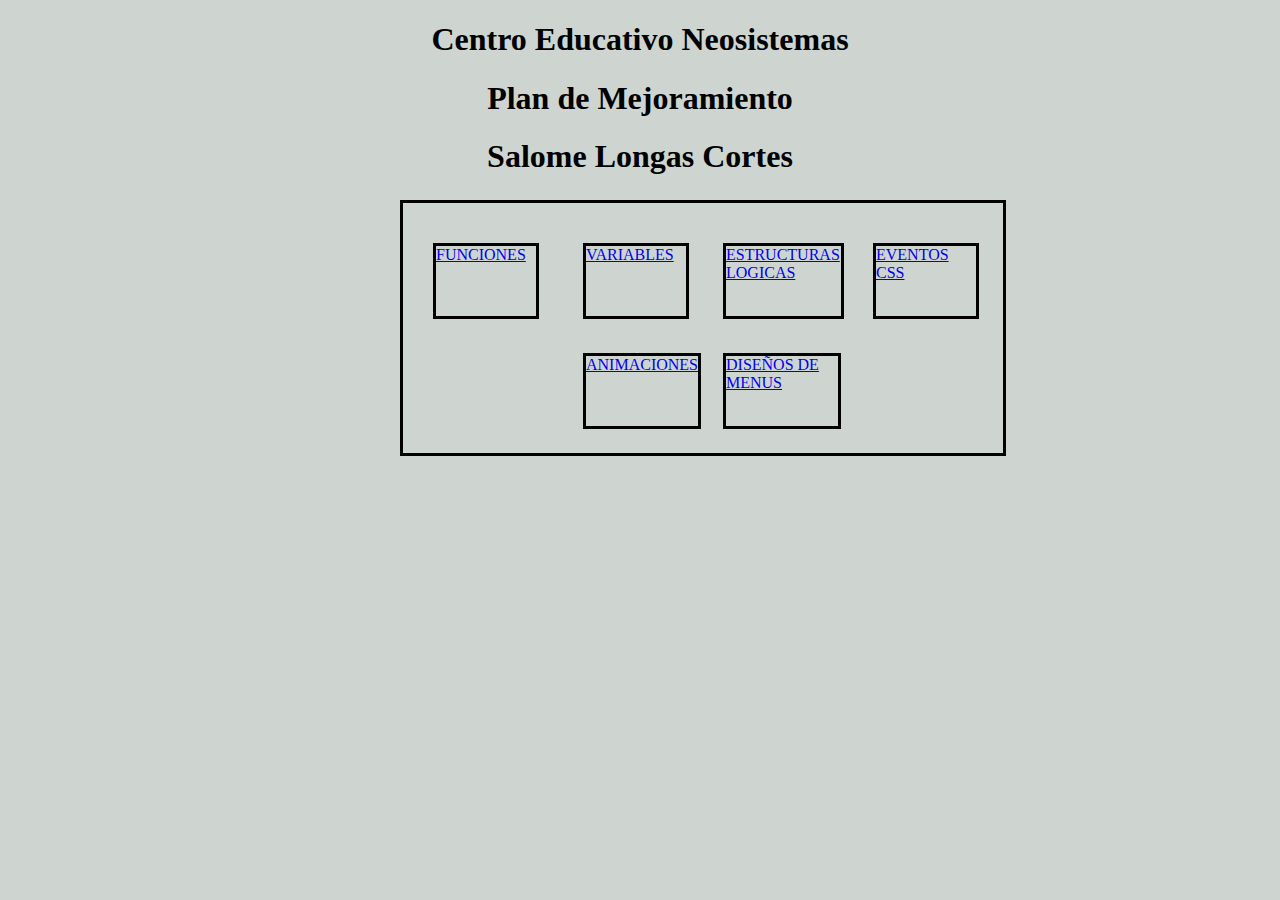
<file: RECUPERACIÓN TECNOLOGIA/index.html>
<!DOCTYPE html>
<html>
<head>
	<title>PLAN DE MEJORA</title>
	<link rel="stylesheet" type="text/css" href="esti.css">
</head>
<body> 
 <center><h1>Centro Educativo Neosistemas</h1></center>
 <center><h1>Plan de Mejoramiento</h1></center>
 <center><h1>Salome Longas Cortes</h1></center>
  <div class="p1">
  	<div class="h1"> <a href="funciones.html">FUNCIONES</a></div>
  	<div class="h2"> <a href="variables.html">VARIABLES</a></div>
  	<div class="h3"> <a href="estructura.html">ESTRUCTURAS LOGICAS</a></div>
  	<div class="h4"> <a href="evento.html">EVENTOS CSS</a></div>
  	<div class="h5"> <a href="animaciones.html">ANIMACIONES</a></div>
  	<div class="h6"> <a href="diseño.html">DISEÑOS DE MENUS</a></div>
  </div>

</body>
</html>
</file>
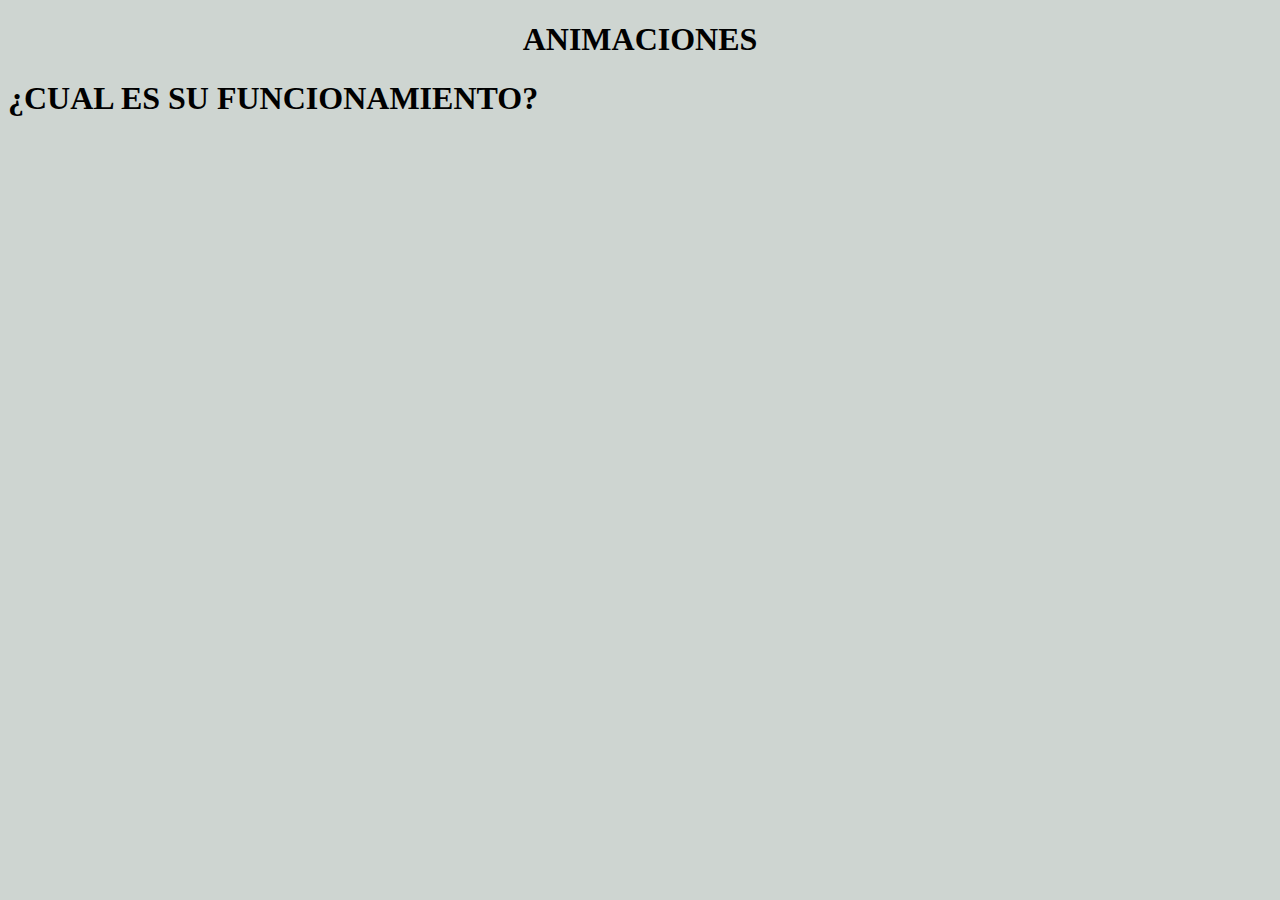
<file: RECUPERACIÓN TECNOLOGIA/animaciones.html>
<!DOCTYPE html>
<html>
<head>
	<title>ANIMACIONES</title>
	<link rel="stylesheet" type="text/css" href="esti6.css">
</head>
<body>
	<center><h1>ANIMACIONES</h1></center>
	<h1>¿CUAL ES SU FUNCIONAMIENTO?</h1>

</body>
</html>
</file>
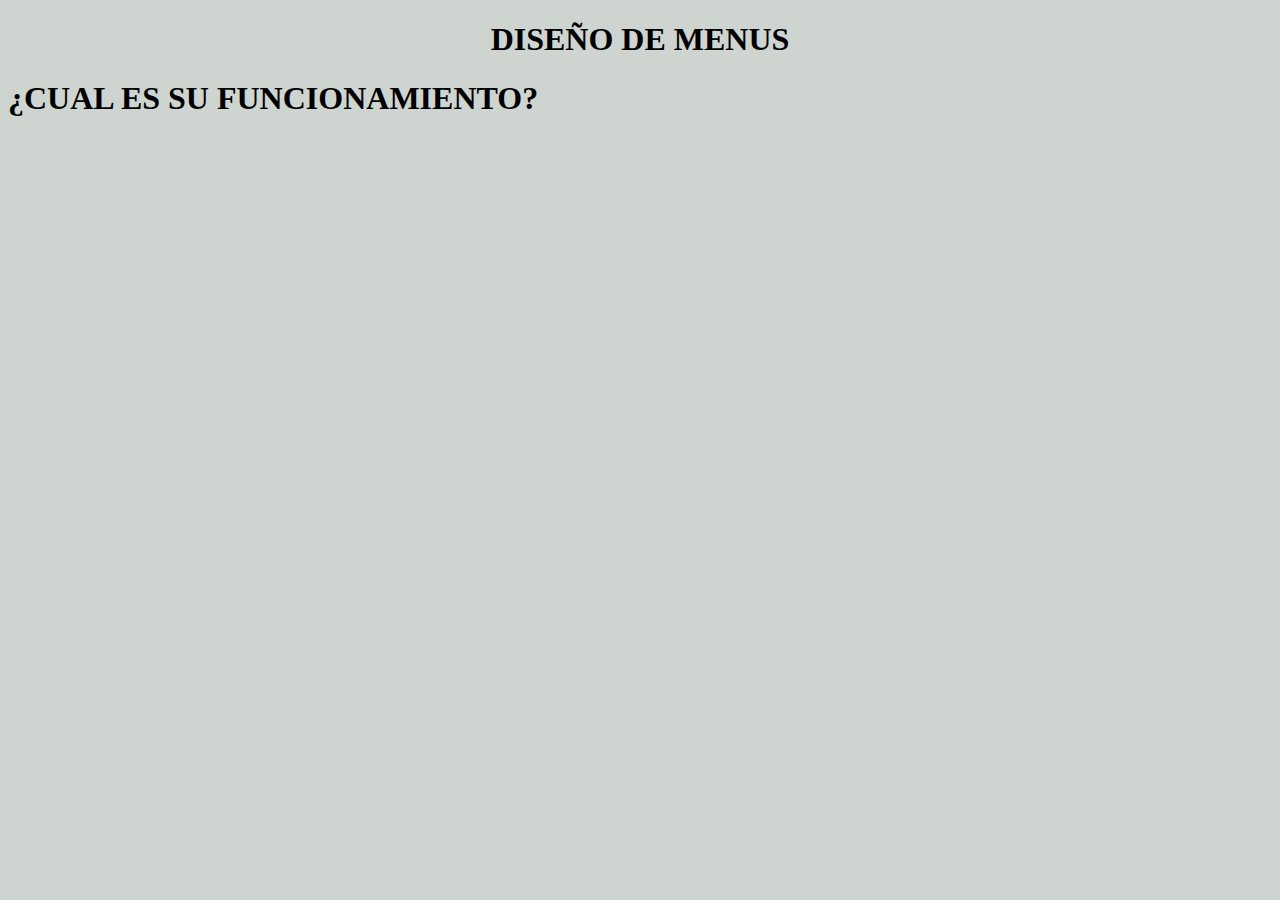
<file: RECUPERACIÓN TECNOLOGIA/diseño.html>
<!DOCTYPE html>
<html>
<head>
	<title>DISEÑO DE MENUS</title>
	<link rel="stylesheet" type="text/css" href="esti7.css">
</head>
<body>
<center><h1> DISEÑO DE MENUS</h1></center>
<h1>¿CUAL ES SU FUNCIONAMIENTO?</h1>
</body>
</html>
</file>
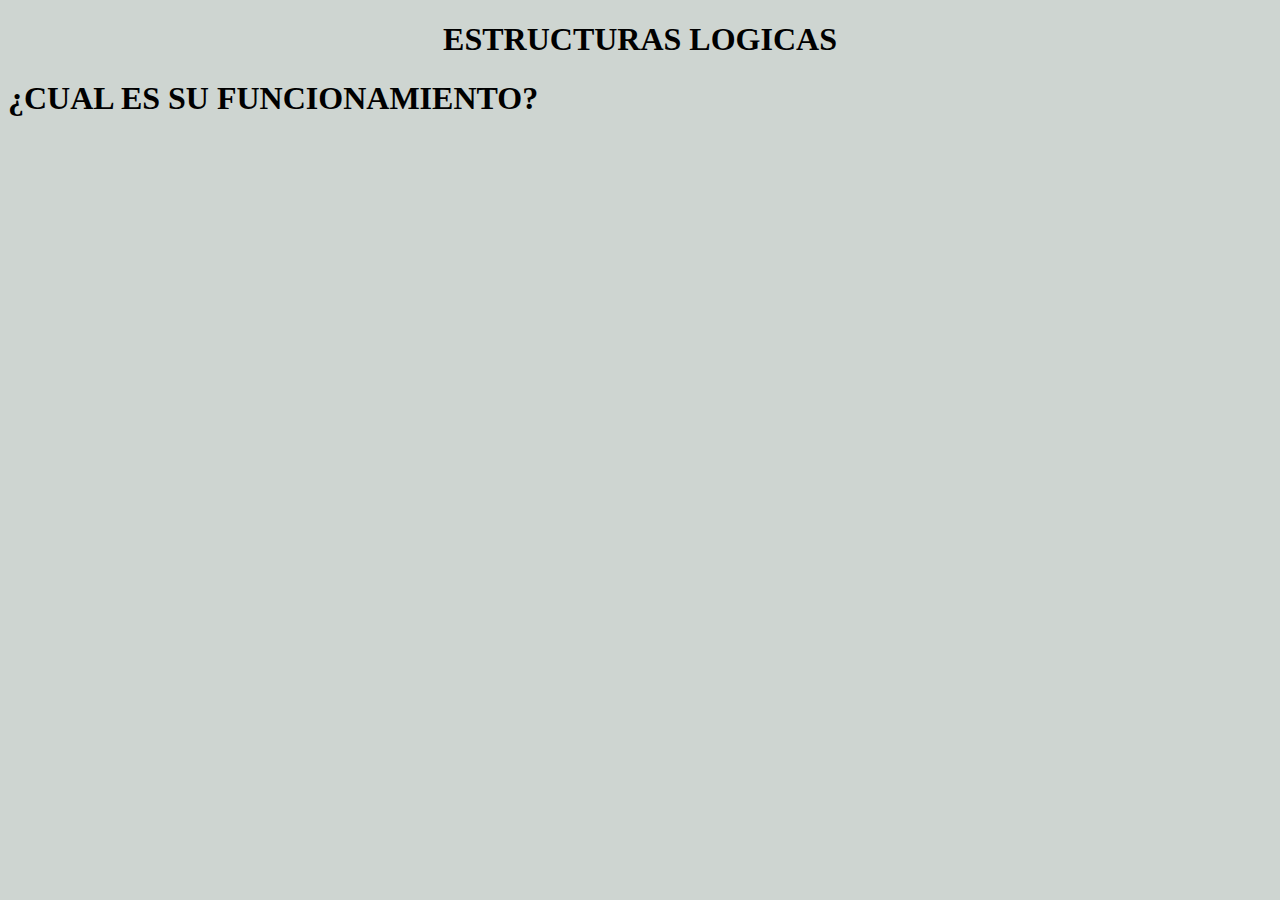
<file: RECUPERACIÓN TECNOLOGIA/estructura.html>
<!DOCTYPE html>
<html>
<head>
	<title> ESTRUCTURAS LOGICAS</title>
	<link rel="stylesheet" type="text/css" href="esti4.css">
</head>
<body>
	<center><h1> ESTRUCTURAS LOGICAS</h1></center>
	<h1>¿CUAL ES SU FUNCIONAMIENTO?</h1>

</body>
</html>
</file>
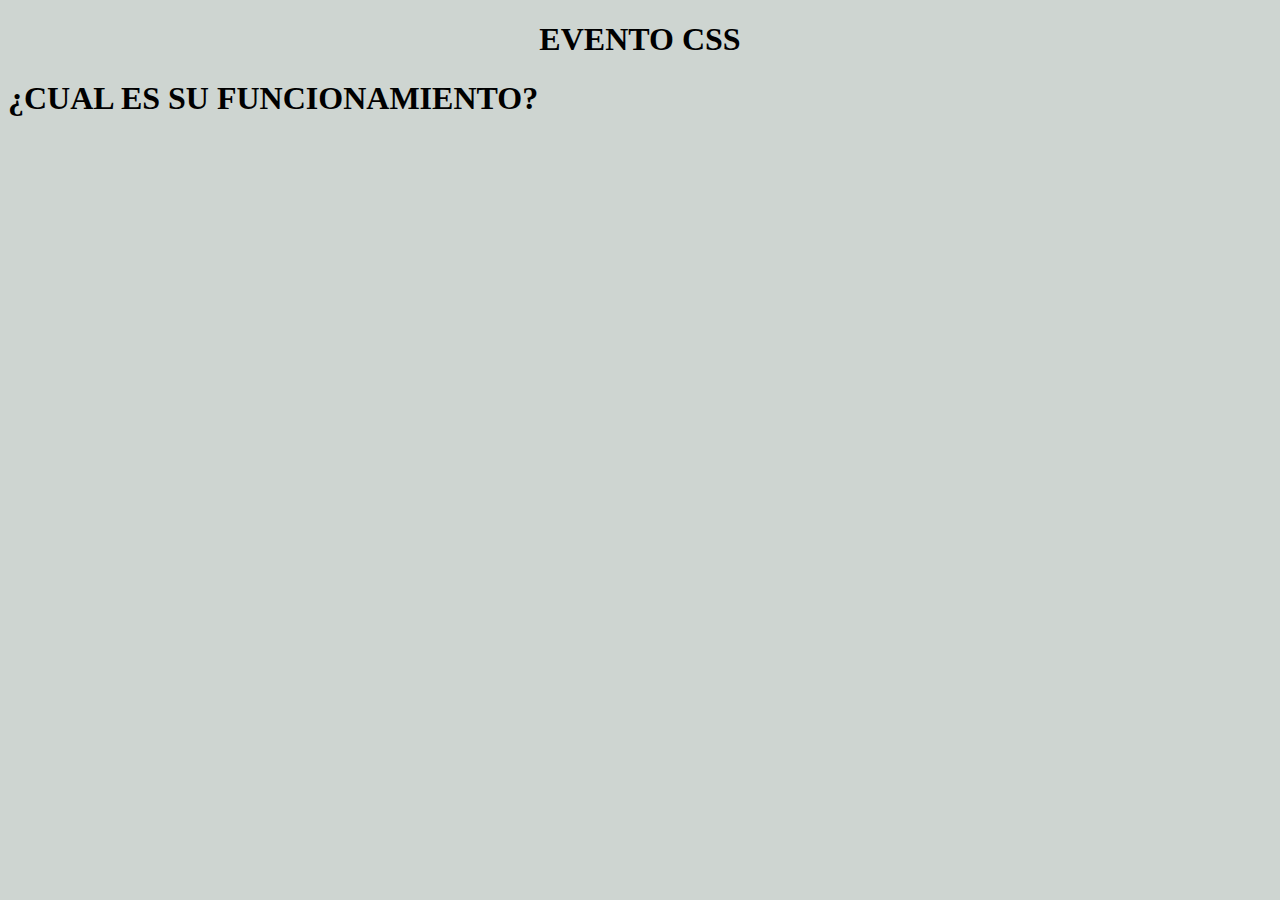
<file: RECUPERACIÓN TECNOLOGIA/evento.html>
<!DOCTYPE html>
<html>
<head>
	<title>EVENTO CSS</title>
	<link rel="stylesheet" type="text/css" href="esti5.css">
</head>
<body>
	<center><h1> EVENTO CSS</h1></center>
	<h1>¿CUAL ES SU FUNCIONAMIENTO?</h1>

</body>
</html>
</file>
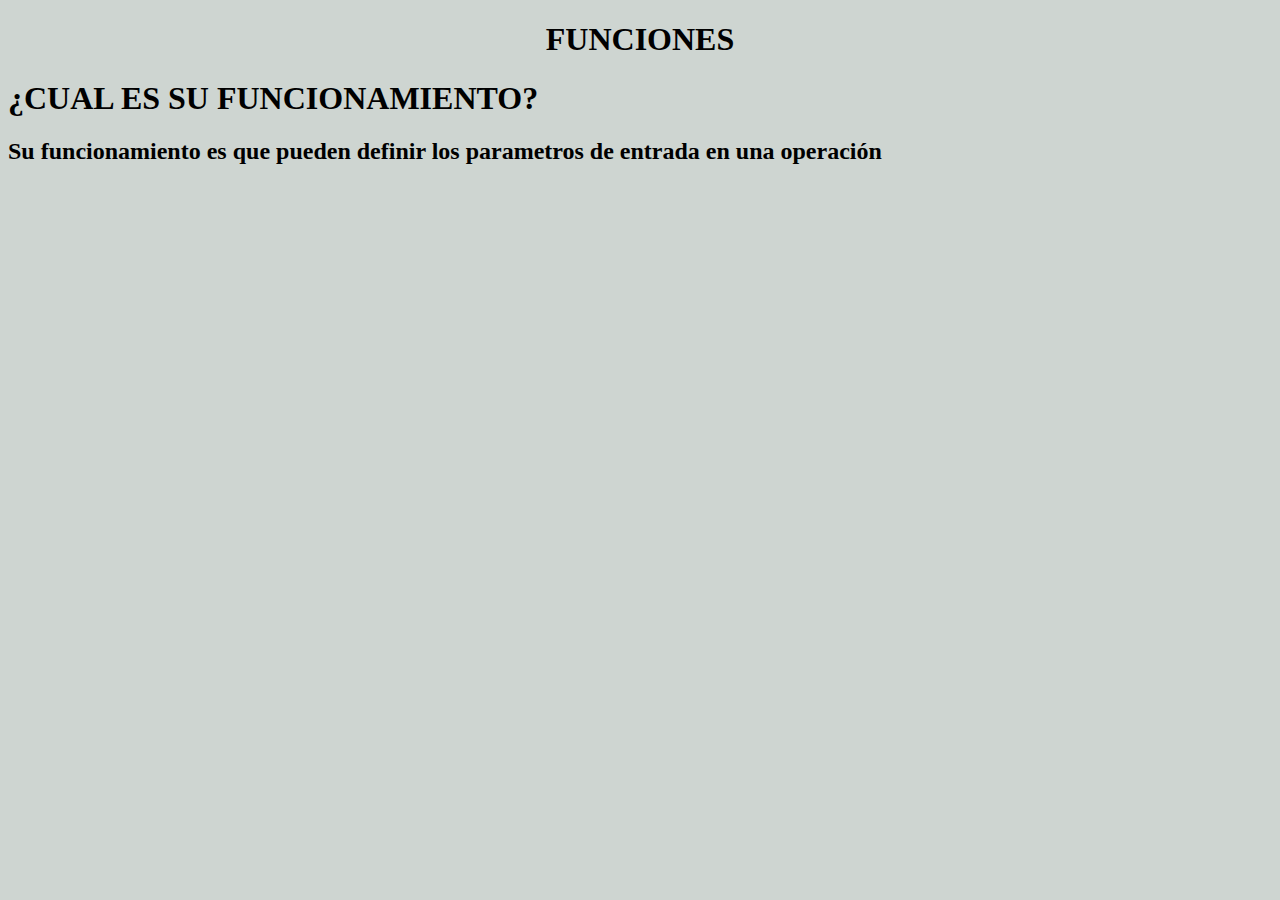
<file: RECUPERACIÓN TECNOLOGIA/funciones.html>
<!DOCTYPE html>
<html>
<head>
	<title> FUNCIONES</title>
	<link rel="stylesheet" type="text/css" href="esti2.css">
</head>
<body>
<center><h1>FUNCIONES</h1></center>
<h1>¿CUAL ES SU FUNCIONAMIENTO?</h1>
<h2> Su funcionamiento es que pueden definir los parametros de entrada en una operación</h2>
</body>
</html>
</file>
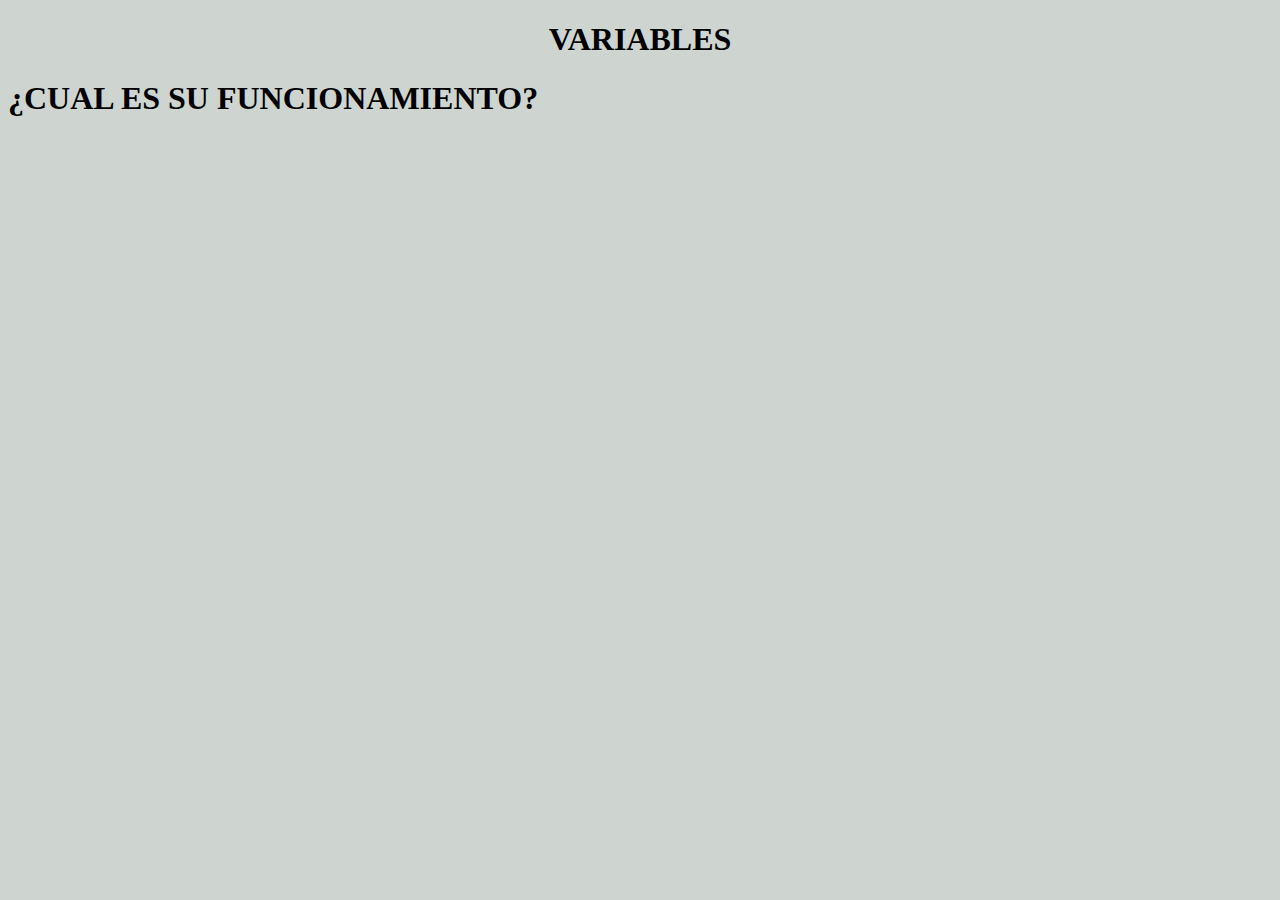
<file: RECUPERACIÓN TECNOLOGIA/variables.html>
<!DOCTYPE html>
<html>
<head>
	<title> VARIABLES</title>
	<link rel="stylesheet" type="text/css" href="esti3.css">
</head>
<body>
 <center><h1> VARIABLES </h1></center>
 <h1>¿CUAL ES SU FUNCIONAMIENTO?</h1>
</body>
</html>
</file>
<file: RECUPERACIÓN TECNOLOGIA/esti.css>
body{
	background: #CED5D1;
}
.p1{
	position: absolute;
	top: 200px;
	left: 400px;
	height: 250px;
	width: 600px;
	border: solid black 3px;
	animation-name: holalola;
	animation-duration: 30s;
	animation-iteration-count: infinite;
}
@keyframes holalola{
	0%{background:url(c++.png);background-size: cover;}
	50%{background:url(html.png);background-size: cover;}
	100%{background:url(css.png);background-size: cover;}
}

.h1{
	position: absolute;
	top: 40px;
	left: 30px;
	height: 70px;
	width: 100px;
	border: solid black 3px;
}
.h2{
	position: absolute;
	top: 40px;
	left: 180px;
	height: 70px;
	width: 100px;
	border: solid black 3px;

}
.h3{
	position: absolute;
	top: 40px;
	left: 320px;
	height: 70px;
	width: 115px;
	border: solid black 3px;

}
.h4{
	position: absolute;
	top: 40px;
	left: 470px;
	height: 70px;
	width: 100px;
	border: solid black 3px;

}
.h5{
	position: absolute;
	top: 150px;
	left: 180px;
	height: 70px;
	width: 112px;
	border: solid black 3px;

}
.h6{
	position: absolute;
	top: 150px;
	left: 320px;
	height: 70px;
	width: 112px;
	border: solid black 3px;

}
</file>
<file: RECUPERACIÓN TECNOLOGIA/esti6.css>
body{
	background: #CED5D1;
}
</file>
<file: RECUPERACIÓN TECNOLOGIA/esti7.css>
body{
	background: #CED5D1;
}
</file>
<file: RECUPERACIÓN TECNOLOGIA/esti4.css>
body{
	background: #CED5D1;
}
</file>
<file: RECUPERACIÓN TECNOLOGIA/esti5.css>
body{
	background: #CED5D1;
}
</file>
<file: RECUPERACIÓN TECNOLOGIA/esti2.css>
body{
	background: #CED5D1;
}
</file>
<file: RECUPERACIÓN TECNOLOGIA/esti3.css>
body{
	background: #CED5D1;
}
</file>
